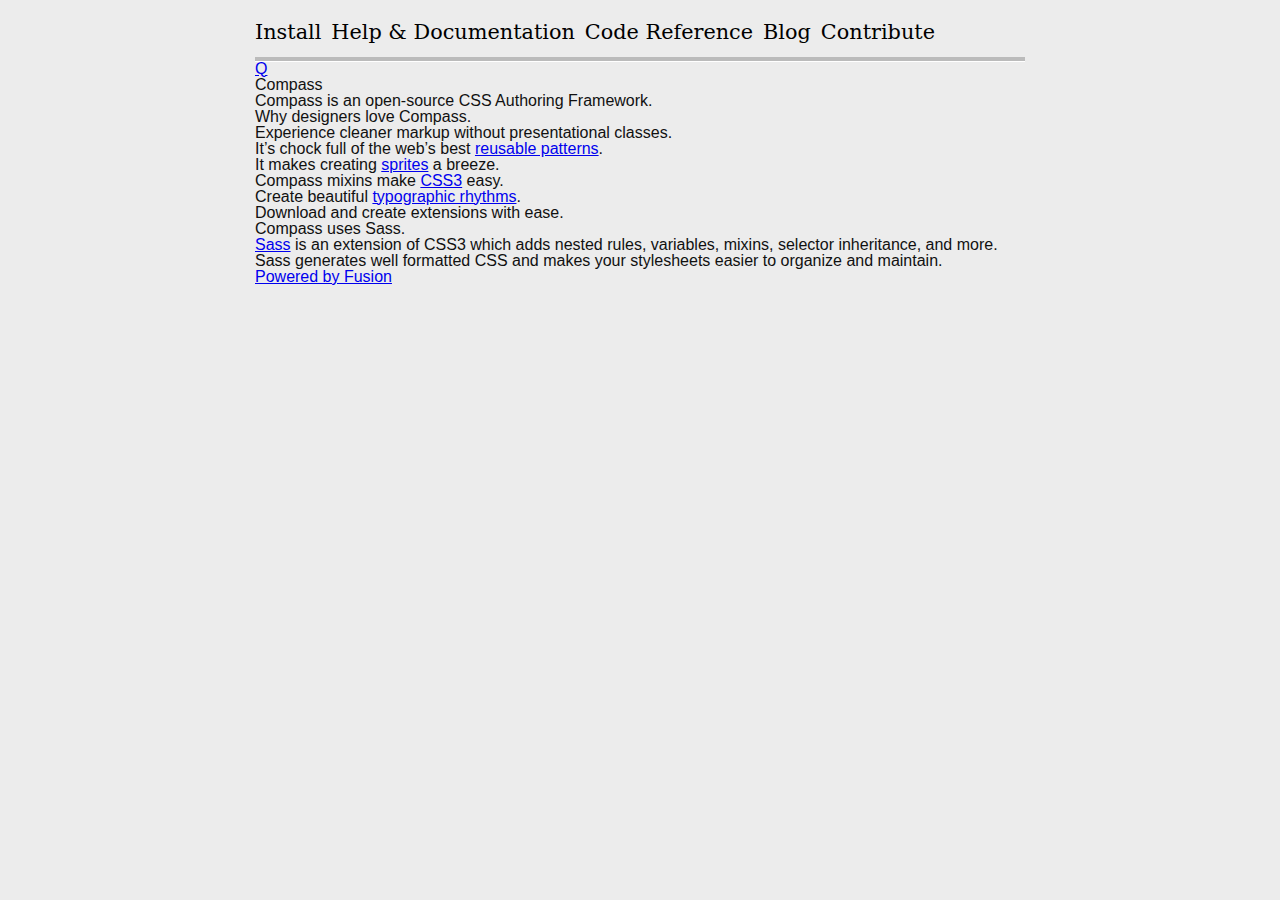
<file: clone.html>
<!DOCTYPE html>
<html class= "light" lang="en">
<head>
    <meta charset="UTF-8">
    <meta content="width=810" name="viewport">
    <title>Document</title>
    <link rel="stylesheet" href="stylesheets/screen.css">
    <link href='images/compass_icon.png' rel='shortcut icon' type='image/png'>  
</head>
<body>
    <div class="container">
        <header>
            <nav class="main-nav">
                <ul>
                    <li><a href="">Install</a></li>
                    <li><a href="">Help &amp; Documentation</a></li>
                    <li><a href="">Code Reference</a></li>
                    <li><a href="">Blog</a></li>
                    <li><a href="">Contribute</a></li>
                </ul>
            </nav>
        </header>
        <main>
            <div id='docs_panel'>
                <div id='theme_pref'>
                    <a href='#' rel='theme' title='switch theme'>Q</a>
                </div>
            </div>
            
            <h1 id='logo'>Compass</h1>
            <h2><strong>Compass</strong> is an open-source <em>CSS Authoring Framework</em>.</h2>
            
            <div class='overview'>
                <div class='info-box compass'>
                    <h4>Why designers love Compass.</h4>
                    <ol>
                        <li>Experience cleaner markup without presentational classes.</li>
                        <li>It’s chock full of the web’s best <a href="/reference/compass/">reusable patterns</a>.</li>
                        <li>It makes creating <a href="/help/tutorials/spriting/">sprites</a> a breeze.</li>
                        <li>Compass mixins make <a href="/reference/compass/css3/">CSS3</a> easy.</li>
                        <li>Create beautiful <a href="/reference/compass/typography/vertical_rhythm/">typographic rhythms</a>.</li>
                        <li>Download and create extensions with ease.</li>
                    </ol>
                </div>
                <div class='info-box sass'>
                    <h4>Compass uses Sass.</h4>
                    <p>
                        <a href="http://sass-lang.com/">Sass</a> is an extension of CSS3 which adds nested rules, variables, mixins, selector inheritance, and more. Sass generates well formatted CSS and makes your stylesheets easier to organize and maintain.
                    </p>
                </div>
                <div class='advertisement'>
                  
                   <!-- some scripting here -->
                   
                    <div id='fusion_ad'>
                        <a class='pagerankspam' href='http://fusionads.net'>Powered by Fusion</a>
                    </div>
                </div>

            </div> <!-- / End of div#Overview -->
            
        </main>
        <footer></footer>
    </div>
</body>
</html>
</file>
<file: stylesheets/screen.css>
/* Welcome to Compass.
 * In this file you should write your main styles. (or centralize your imports)
 * Import this file using the following HTML or equivalent:
 * <link href="/stylesheets/screen.css" media="screen, projection" rel="stylesheet" type="text/css" /> */
/* line 5, ../../../../.rvm/gems/ruby-2.3.0/gems/compass-core-1.0.3/stylesheets/compass/reset/_utilities.scss */
html, body, div, span, applet, object, iframe,
h1, h2, h3, h4, h5, h6, p, blockquote, pre,
a, abbr, acronym, address, big, cite, code,
del, dfn, em, img, ins, kbd, q, s, samp,
small, strike, strong, sub, sup, tt, var,
b, u, i, center,
dl, dt, dd, ol, ul, li,
fieldset, form, label, legend,
table, caption, tbody, tfoot, thead, tr, th, td,
article, aside, canvas, details, embed,
figure, figcaption, footer, header, hgroup,
menu, nav, output, ruby, section, summary,
time, mark, audio, video {
  margin: 0;
  padding: 0;
  border: 0;
  font: inherit;
  font-size: 100%;
  vertical-align: baseline; }

/* line 22, ../../../../.rvm/gems/ruby-2.3.0/gems/compass-core-1.0.3/stylesheets/compass/reset/_utilities.scss */
html {
  line-height: 1; }

/* line 24, ../../../../.rvm/gems/ruby-2.3.0/gems/compass-core-1.0.3/stylesheets/compass/reset/_utilities.scss */
ol, ul {
  list-style: none; }

/* line 26, ../../../../.rvm/gems/ruby-2.3.0/gems/compass-core-1.0.3/stylesheets/compass/reset/_utilities.scss */
table {
  border-collapse: collapse;
  border-spacing: 0; }

/* line 28, ../../../../.rvm/gems/ruby-2.3.0/gems/compass-core-1.0.3/stylesheets/compass/reset/_utilities.scss */
caption, th, td {
  text-align: left;
  font-weight: normal;
  vertical-align: middle; }

/* line 30, ../../../../.rvm/gems/ruby-2.3.0/gems/compass-core-1.0.3/stylesheets/compass/reset/_utilities.scss */
q, blockquote {
  quotes: none; }
  /* line 103, ../../../../.rvm/gems/ruby-2.3.0/gems/compass-core-1.0.3/stylesheets/compass/reset/_utilities.scss */
  q:before, q:after, blockquote:before, blockquote:after {
    content: "";
    content: none; }

/* line 32, ../../../../.rvm/gems/ruby-2.3.0/gems/compass-core-1.0.3/stylesheets/compass/reset/_utilities.scss */
a img {
  border: none; }

/* line 116, ../../../../.rvm/gems/ruby-2.3.0/gems/compass-core-1.0.3/stylesheets/compass/reset/_utilities.scss */
article, aside, details, figcaption, figure, footer, header, hgroup, main, menu, nav, section, summary {
  display: block; }

/* line 2, ../sass/_main.scss */
body {
  width: 810px;
  margin: 0 auto;
  font-family: 'Lucida Grande', Arial, sans-serif; }
  /* line 6, ../sass/_main.scss */
  body div.container {
    padding: 0 20px 20px; }

/* line 28, ../sass/_light.scss */
header {
  font-family: 'Museo Sans', "museosans-web", 'serif';
  font-size: 1.3em;
  font-size: 100%;
  border-width: 4px;
  padding: 22px 0 0;
  position: relative;
  font-size: 1.3em; }

/* line 7, ../sass/_light.scss */
html.light > body {
  background: #ececec;
  color: #111111; }
  /* line 10, ../sass/_light.scss */
  html.light > body div header {
    color: #111111;
    border-bottom: 4px solid #bbb;
    box-shadow: white 0 1px 0; }
  /* line 15, ../sass/_light.scss */
  html.light > body nav li {
    float: left;
    padding-right: 10px;
    white-space: nowrap; }
    /* line 19, ../sass/_light.scss */
    html.light > body nav li > a {
      color: black;
      text-decoration: none; }

/* line 18, ../sass/screen.scss */
html.light header > nav {
  padding-bottom: 10px; }

/* line 24, ../sass/screen.scss */
.main-nav {
  display: inline-block; }
</file>
